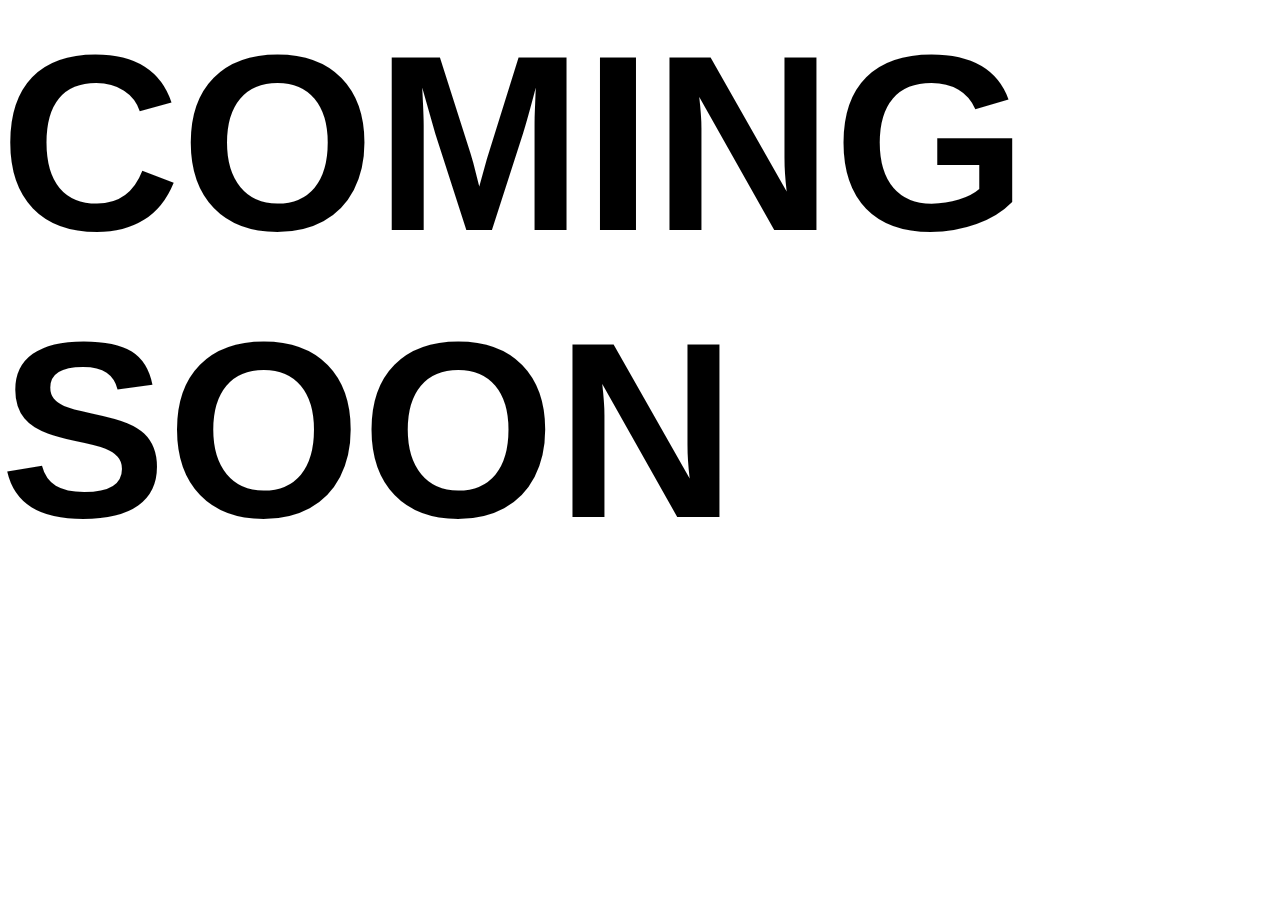
<file: Pages/talk.html>
<!DOCTYPE html>
<html lang="en">
<head>
    <meta charset="UTF-8">
    <meta name="viewport" content="width=device-width, initial-scale=1.0">
    <title>Document</title>
    <link rel="stylesheet" href="./index.css">
</head>
<body>
    <section class="coming-soon-sec">
        <h1 class="coming-soon">COMING SOON</h1>
    </section>
</body>
</html>
</file>
<file: Pages/index.css>
*{
    margin: 0;
    padding: 0;
    box-sizing: border-box;
    font-family: sans-serif;
 }

 header{
    position: fixed;
    top: 0;
    left: 0;
    width:100%;
    padding: 30px , 100px;
    display: flex;
    justify-content: space-around;
    align-items: center;
    z-index: 100;
 }
 .logo {
    font-size: 2em;
    color: #555;
    cursor: default;
 }

 .logo span {
    color: #7d2ea8;
 }

 .navigation {
    display: flex;
    justify-content: space-between;
    width: 20%;
 }

 .navigation a {
    font-size: 1.1em;
    color: #555;
    margin-right: 40x;
    font-weight: 500;
    transition: 0.3s;
    text-decoration: none;
 }

 .navigation p {
   font-size: 1.1em;
   color: #7d2ea8;
   margin-right: 40x;
   font-weight: 500;
   text-decoration: none;
}
 
 .navigation a:hover {
    color: #7d2ea8;
 }

 .btn-talk {
    color: #fff;
    text-decoration: none;
    padding: 8px 35px;
    border-radius: 10px;
    border-radius: 2px solid #7d2ea8;
    font-weight: 500;
    background: #7d2ea8;
    transition: 0.3s;
 }

 .btn-talk:hover{
    color: #7d2ea8;
    background: transparent;
 }

 .home{
    position: relative;
    width: 100%;
    background: url(../Images/biznasmen.jpg);
    height:100vh;
    background-size: cover;
    background-position: center;
    display: flex;
    align-items: center;
    justify-content: start;
    padding: 30px 250px;
 }

 .content {
    max-width: 500px;
    color: #555;
 }

 .content h2 {
    font-size:3em;
 }

 .content h2 span {
    color: #7d2ea8;
 }

 .content h4 {
    font-size: 2em;
 }

 .content p {
    padding: 10px 0 40px 0
 }

 .btn-group a {
    color: #fff;
    text-decoration: none;
    padding: 10px 40px;
    background-color: #7d2ea8;
    border-radius: 10px;
    border: 2px solid #7d2ea8;
    font-weight: 500;
 }

 .btn-group a:nth-child(2){
    color: #7d2ea8;
    background: transparent;
    margin-left: 30px;
    padding: 10px 30px;
 }

 .btn-group a:hover:nth-child(2){
    color: #fff;
    background: #7d2ea8;
 }

 .btn-group a:hover:nth-child(1){
    color: #7d2ea8;
    background: transparent;
 }

 .social-icons {
    margin-top: 60px;
    display: flex;
    justify-content: space-around;
    max-width: 340px;
 }

 .socials{
    width: 50px;
    height: 50px;
    transition: 0,3;
 }

 .socials:hover{
   transform: translateY(-5px);
 }

 .coming-soon{
   font-size: 250px;
 }

 .coming-soon-sec{
   display: flex;
   justify-content: center;
   align-items: center;
 }
</file>
